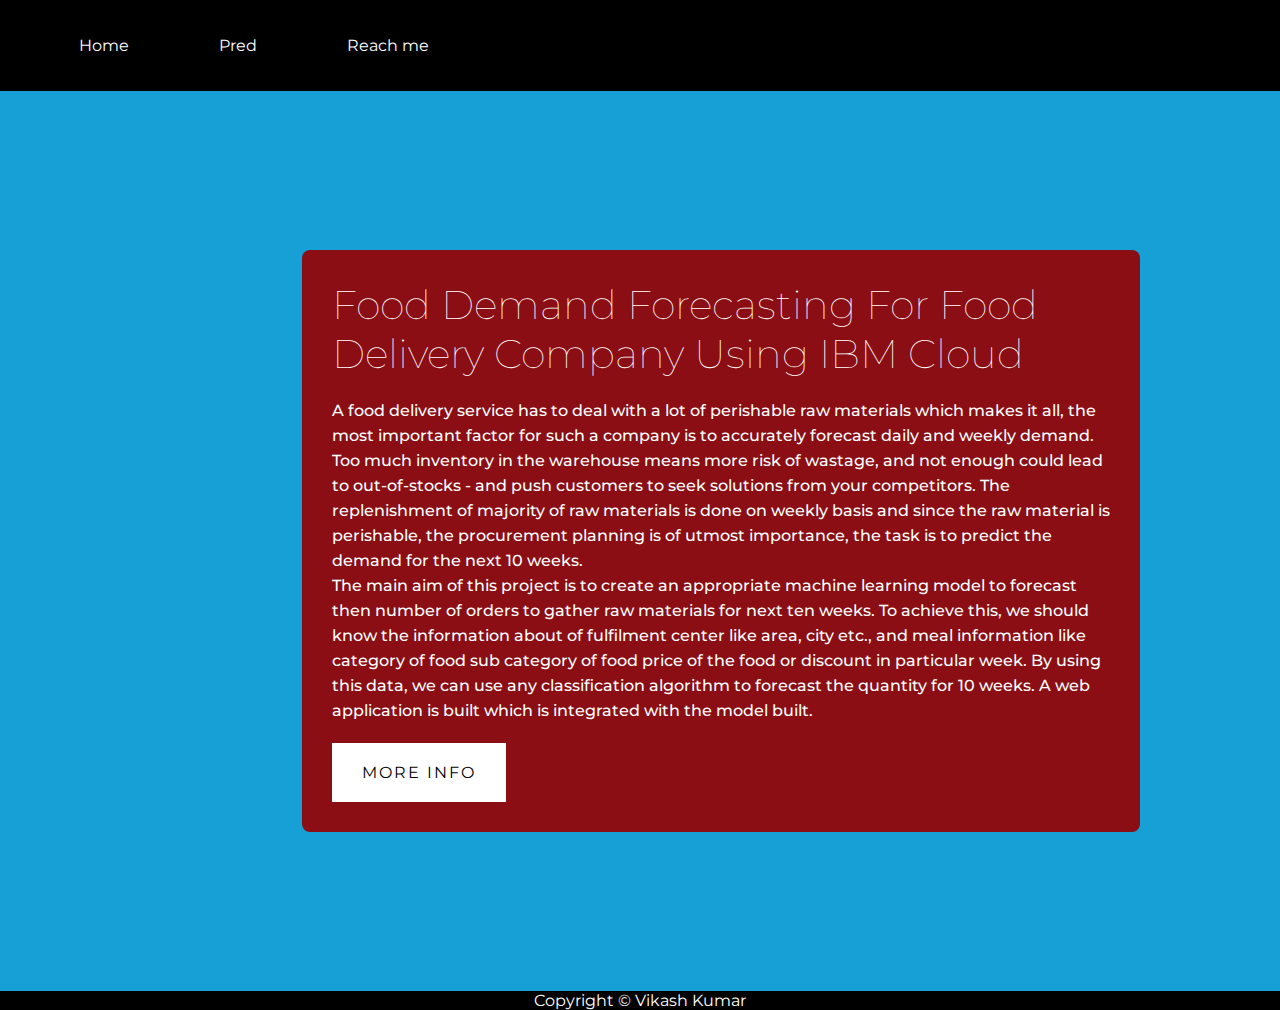
<file: Flask/templates/index.html>
<!DOCTYPE html>
<html lang="en">

<head>
    <meta charset="UTF-8">
    <meta http-equiv="X-UA-Compatible" content="IE=edge">
    <meta name="viewport" content="width=device-width, initial-scale=1.0">
    <title>Food Demand Prediction</title>
    <!-- <link rel="stylesheet" href="style.css"> -->
      <style>
      @import url("https://fonts.googleapis.com/css2?family=Montserrat:wght@300;500&display=swap");
* {
  padding: 0;
  margin: 0;
  box-sizing: border-box;
}

header{
    background-color: black;
    color: white;
}

nav{
    display: flex;
}
.logo{
    display: flex;
    align-items: center;
    width: 80px;
}

ul{
    padding:36px;
}

li{
     list-style: none;
     display: inline;
     padding: 0 43px;
}

nav ul li a{
    color: white;
    text-decoration: none;
}
nav ul li a:hover{
    color:darkgray;
    font-style: bold;
}
footer{
    display: flex;
  align-items: center;
  justify-content: center;
    background-color: black;
    color: white;
}
html {
  font-family: "Montserrat";
}
section {
  min-height: 100vh;
  width: 100%;
  display: flex;
  align-items: center;
  justify-content: center;
  background-image: url("https://insights.insofe.com/wp-content/uploads/2020/08/Blog-Consulting-1024x576.jpg");
  background-color: #17a0d6;
}

.container {
  width: 90%;
  max-width: 1000px;
  margin: 50px auto;
  display: flex;
  align-items: center;
  justify-content: center;
  /* background-color: aqua; */
}
body {
 background-image: url("https://smartinternz.com/assets/ibm/images/20945376.jpg");
 background-color: #cccccc;
}
.left {
  width: 80%;
  height: 600px;
background:url()   
 no-repeat center / cover;
  border-radius: 8px;
}
.right {
  width: 300%;
  min-height: 400px;
  background-color: #8a0e14;
  display: flex;
  align-items: center;
  justify-content: center;
  padding: 30px;
  border-radius: 8px;
  color: white;
  margin-left: -50px;
}
.right h1 {
  font-size: 40px;
  font-weight: lighter;
}
.right p {
  margin: 20px 0;
  font-weight: 500;
  line-height: 25px;
}
.right a {
  text-decoration: none;
  text-transform: uppercase;
  background-color: white;
  color: black;
  padding: 20px 30px;
  display: inline-block;
  letter-spacing: 2px;
}


@media only screen and (max-width: 768px) {
  .container {
    flex-direction: column;
    width: 200%;
    margin: 0 20px;
  }
  .left {
    width: 0%;
    height: 400px;
  }
  .right {
    width: 190%;
    margin: 0;
    margin-top: -100px;
  }
} 
    </style>
    </head>
    <body>
     <header>
      <nav>
      <!-- <div class="logo">
         <img src="tycoon.png" alt="tycoon.jpg" style="width: 80px;">
      </div> -->
         <ul>
              <li> <a href="">Home</a></li>
                <!-- <li><a href="https://www.linkedin.com/company/team-tycoon-soft-skills/">About</a></li> -->
                
              <li><a href="/pred">Pred</a></li>
                <li><a href="https://www.linkedin.com/in/vikash-kumar-a071a0205/">Reach me</a></li>
            </ul>
      </nav>
    </header>
    <section>
  <div class="container">
    <div class="left"></div>
    <div class="right">
      <div class="content">
        <h1>Food Demand Forecasting For Food Delivery Company Using IBM Cloud</h1>
        <p>A food delivery service has to deal with a lot of perishable raw materials which makes it all, the most important factor for such a company is to accurately forecast daily and weekly demand. Too much inventory in the warehouse means more risk of wastage, and not enough could lead to out-of-stocks - and push customers to seek solutions from your competitors. The replenishment of majority of raw materials is done on weekly basis and since the raw material is perishable, the procurement planning is of utmost importance, the task is to predict the demand for the next 10 weeks.
<br>
          The main aim of this project is to create an appropriate machine learning model to forecast then number of orders to gather raw materials for next ten weeks. To achieve this, we should know the information about of fulfilment center like area, city etc., and meal information like category of food sub category of food price of the food or discount in particular week. By using this data, we can use any classification algorithm to forecast the quantity for 10 weeks. A web application is built which is integrated with the model built.</p>
        <a href="https://smartinternz.com/ibm-build-a-thon-2021" class="btn">More Info</a>
      </div>
    </div>
  </div>
</section>
</body>
<footer class="flex-all-center">
<p>Copyright &copy; Vikash Kumar </p>
</html>
</file>
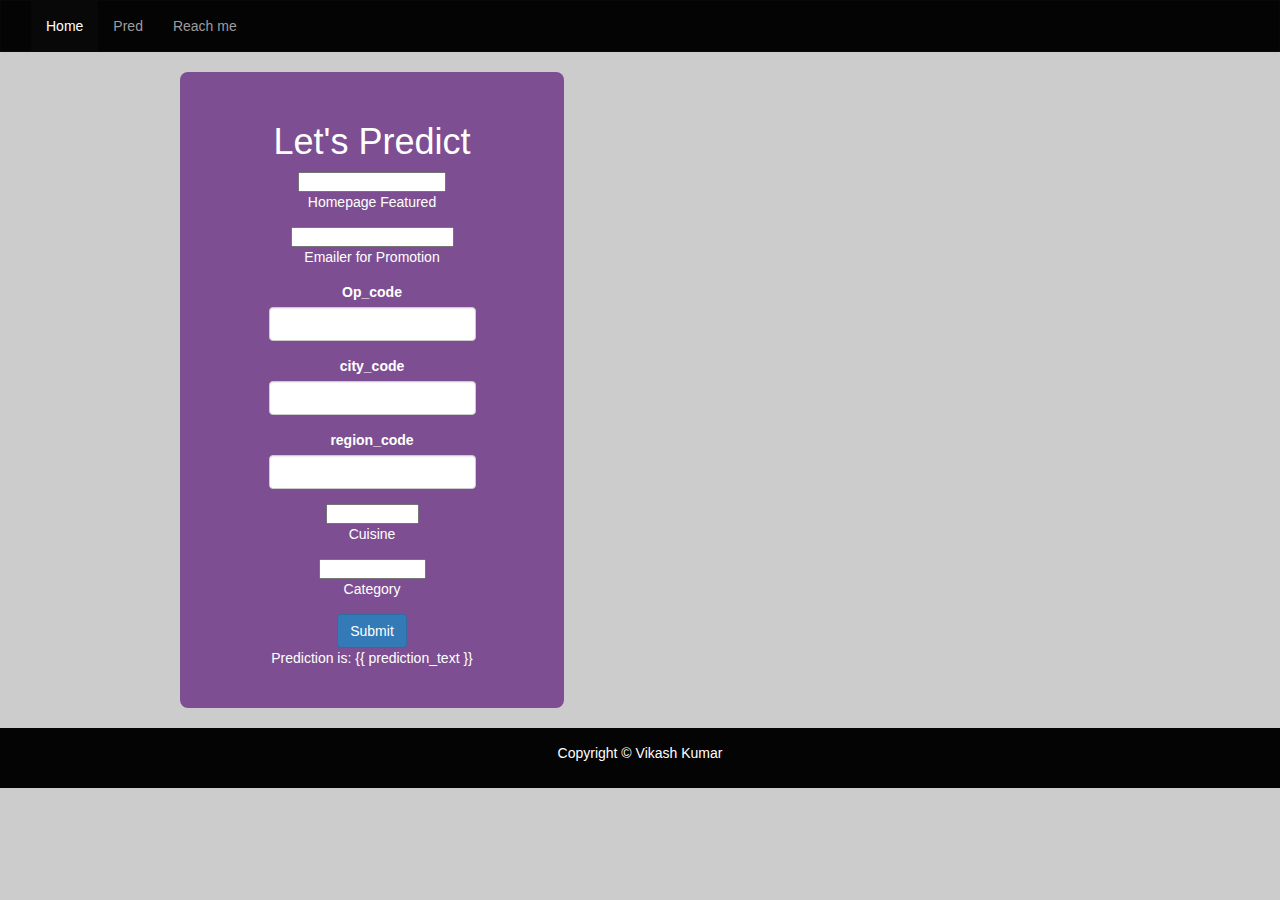
<file: Flask/templates/upload.html>
<!DOCTYPE html>
<html lang="en">
<head>
  <title>Food Demand Forecasting</title>
  <meta charset="utf-8">
  <meta name="viewport" content="width=device-width, initial-scale=1">
  <link rel="stylesheet" href="https://maxcdn.bootstrapcdn.com/bootstrap/3.4.1/css/bootstrap.min.css">
  
  <script src="https://ajax.googleapis.com/ajax/libs/jquery/3.5.1/jquery.min.js"></script>
  <script src="https://maxcdn.bootstrapcdn.com/bootstrap/3.4.1/js/bootstrap.min.js"></script>
  <style>
    /* Remove the navbar's default margin-bottom and rounded borders */ 
    .navbar {
      background-color: rgb(5, 4, 4);
      margin-bottom: 0;
      border-radius: 0;
    }
    body {
 background-image: url("https://media.istockphoto.com/photos/shopping-bag-full-of-fresh-vegetables-and-fruits-picture-id1128687123?k=20&m=1128687123&s=612x612&w=0&h=qEa-vkegksLHETe-zuGsWNqhQQI7VwofTbwSpcaNvrU=");
 background-color: #cccccc;
}
    /* Set height of the grid so .sidenav can be 100% (adjust as needed) */
    .row.content {height: 450px}
    
    /* Set gray background color and 100% height */
    .sidenav {
      padding-top: 20px;
      background-color: #f1f1f1;
      height: 100%;
    }
    .right {
  width: 30%;
  min-height: 400px;
  background-color: #7d4f92;
  display: flex;
  align-items: center;
  justify-content: center;
  padding: 30px;
  border-radius: 8px;
  color: white;
  margin-left: 180px;
}
    footer {
      background-color: rgb(5, 4, 4);
      color: white;
      padding: 15px;
    }
    
    @media screen and (max-width: 767px) {
      .sidenav {
        height: auto;
        padding: 15px;
      }
      .row.content {height:auto;} 
    }
  </style>
</head>
<body>

<nav class="navbar navbar-inverse">
  <div class="container-fluid">
    <div class="navbar-header">
      <button type="button" class="navbar-toggle" data-toggle="collapse" data-target="#myNavbar">
        <span class="icon-bar"></span>
        <span class="icon-bar"></span>
        <span class="icon-bar"></span>                        
      </button>
      <a class="navbar-brand" href="#"></a>
    </div>
    <div class="collapse navbar-collapse" id="myNavbar">
      <ul class="nav navbar-nav">
        <li class="active"><a href="/home">Home</a></li>
        <li><a href="/pred">Pred</a></li>
        
        <li><a href="https://www.linkedin.com/in/vikash-kumar-a071a0205/">Reach me</a></li>
      </ul>
     
      </ul>
    </div>
  </div>
</nav>
  
<form method="POST" action="/predict" class="was-validated text-center">

    <br>
    <div class="right">
      <div class="content">
        <h1>Let's Predict</h1>
        <p></p>
        
  <div class="form-group">
    <select class="custom-select" id="homepage_featured" name="homepage_featured" required>
      <option value="" id="homepage_featured" name="homepage_featured">homepage_featured</option>
      <option value="0" id="homepage_featured" name="homepage_featured">No</option>
      <option value="1" id="homepage_featured" name="homepage_featured">Yes</option>
    </select>
    <div class="invalid-feedback">Homepage Featured</div>
  </div>

  <div class="form-group">
  <select class="custom-select" id="emailer_for_promotion" name="emailer_for_promotion" required>
    <option value="" id="emailer_for_promotion" name="emailer_for_promotion">emailer_for_promotion</option>
    <option value="0" id="emailer_for_promotion" name="emailer_for_promotion">No</option>
    <option value="1" id="emailer_for_promotion" name="emailer_for_promotion">Yes</option>
  </select>
  <div class="invalid-feedback">Emailer for Promotion</div>
  </div>

  <div class="form-group">
    <label for="usr">Op_code</label>
    <input type="number" class="form-control" id="Op_code" name="Op_code">
  </div>

  <div class="form-group">
    <label for="usr">city_code</label>
    <input type="number" class="form-control" id="city_code" name="city_code">
  </div>

  <div class="form-group">
    <label for="usr">region_code</label>
    <input type="number" class="form-control" id="region_code" name="region_code">
  </div>

  <div class="form-group">
    <select class="custom-select" id="cuisine" name="cuisine" required>
      <option value="" id="cuisine" name="cuisine">cuisine</option>
      <option value="0" id="cuisine" name="cuisine">Thai</option>
      <option value="1" id="cuisine" name="cuisine">Indian</option>
      <option value="2" id="cuisine" name="cuisine">Italian</option>
      <option value="3" id="cuisine" name="cuisine">Continental</option>
  </select>
  <div class="invalid-feedback">Cuisine</div>
  </div>

  <div class="form-group">
    <select class="custom-select" id="category" name="category" required>
      <option value="" id="category" name="category">category</option>
      <option value="0" id="category" name="category">Beverages</option>
      <option value="1" id="category" name="category">Extras</option>
      <option value="2" id="category" name="category">Soup</option>
      <option value="3" id="category" name="category">Salad</option>
      <option value="4" id="category" name="category">Rice Bowl</option>
      <option value="5" id="category" name="category">Other Snacks</option>
      <option value="6" id="category" name="category">Starters</option>
      <option value="7" id="category" name="category">Sandwich</option>
      <option value="8" id="category" name="category">Desert</option>
      <option value="9" id="category" name="category">Biryani</option>
      <option value="10" id="category" name="category">Pasta</option>
      <option value="11" id="category" name="category">Pizza</option>
      <option value="12" id="category" name="category">Fish</option>
      <option value="13" id="category" name="category">Seafood</option>
    </select>
    <div class="invalid-feedback">Category</div>
  </div>
  <div class="col-auto">
    <button type="submit" class="btn btn-primary mb-2">Submit</button>
  </div>
  <div><p>Prediction is: {{ prediction_text }}</p></div>
</div>

</div>

  </div>
  </form>



<br>
<footer class="container-fluid text-center">
  
<p>Copyright &copy; Vikash Kumar </p>
  </footer>

</body>
</html>
</file>
<file: Flask/templates/style.css>
@import url("https://fonts.googleapis.com/css2?family=Montserrat:wght@300;500&display=swap");
* {
  padding: 0;
  margin: 0;
  box-sizing: border-box;
}

header{
    background-color: black;
    color: white;
}

nav{
    display: flex;
}
.logo{
    display: flex;
    align-items: center;
    width: 80px;
}

ul{
    padding:36px;
}

li{
     list-style: none;
     display: inline;
     padding: 0 43px;
}

nav ul li a{
    color: white;
    text-decoration: none;
}
nav ul li a:hover{
    color:darkgray;
    font-style: bold;
}
footer{
    display: flex;
  align-items: center;
  justify-content: center;
    background-color: black;
    color: white;
}
html {
  font-family: "Montserrat";
}
section {
  min-height: 100vh;
  width: 100%;
  display: flex;
  align-items: center;
  justify-content: center;
  background-color: #ece9b8;
}

.container {
  width: 90%;
  max-width: 1000px;
  margin: 50px auto;
  display: flex;
  align-items: center;
  justify-content: center;
  /* background-color: aqua; */
}
.left {
  width: 50%;
  height: 600px;
background:url(https://images.unsplash.com/photo-1523240795612-9a054b0db644?ixlib=rb-1.2.1&ixid=MnwxMjA3fDB8MHxwaG90by1wYWdlfHx8fGVufDB8fHx8&auto=format&fit=crop&w=750&q=80)   
 no-repeat center / cover;
  border-radius: 8px;
}
.right {
  width: 50%;
  min-height: 400px;
  background-color: #8a0e14;
  display: flex;
  align-items: center;
  justify-content: center;
  padding: 30px;
  border-radius: 8px;
  color: white;
  margin-left: -50px;
}
.right h1 {
  font-size: 40px;
  font-weight: lighter;
}
.right p {
  margin: 20px 0;
  font-weight: 500;
  line-height: 25px;
}
.right a {
  text-decoration: none;
  text-transform: uppercase;
  background-color: white;
  color: black;
  padding: 20px 30px;
  display: inline-block;
  letter-spacing: 2px;
}


@media only screen and (max-width: 768px) {
  .container {
    flex-direction: column;
    width: 100%;
    margin: 0 20px;
  }
  .left {
    width: 100%;
    height: 400px;
  }
  .right {
    width: 90%;
    margin: 0;
    margin-top: -100px;
  }
}
</file>
